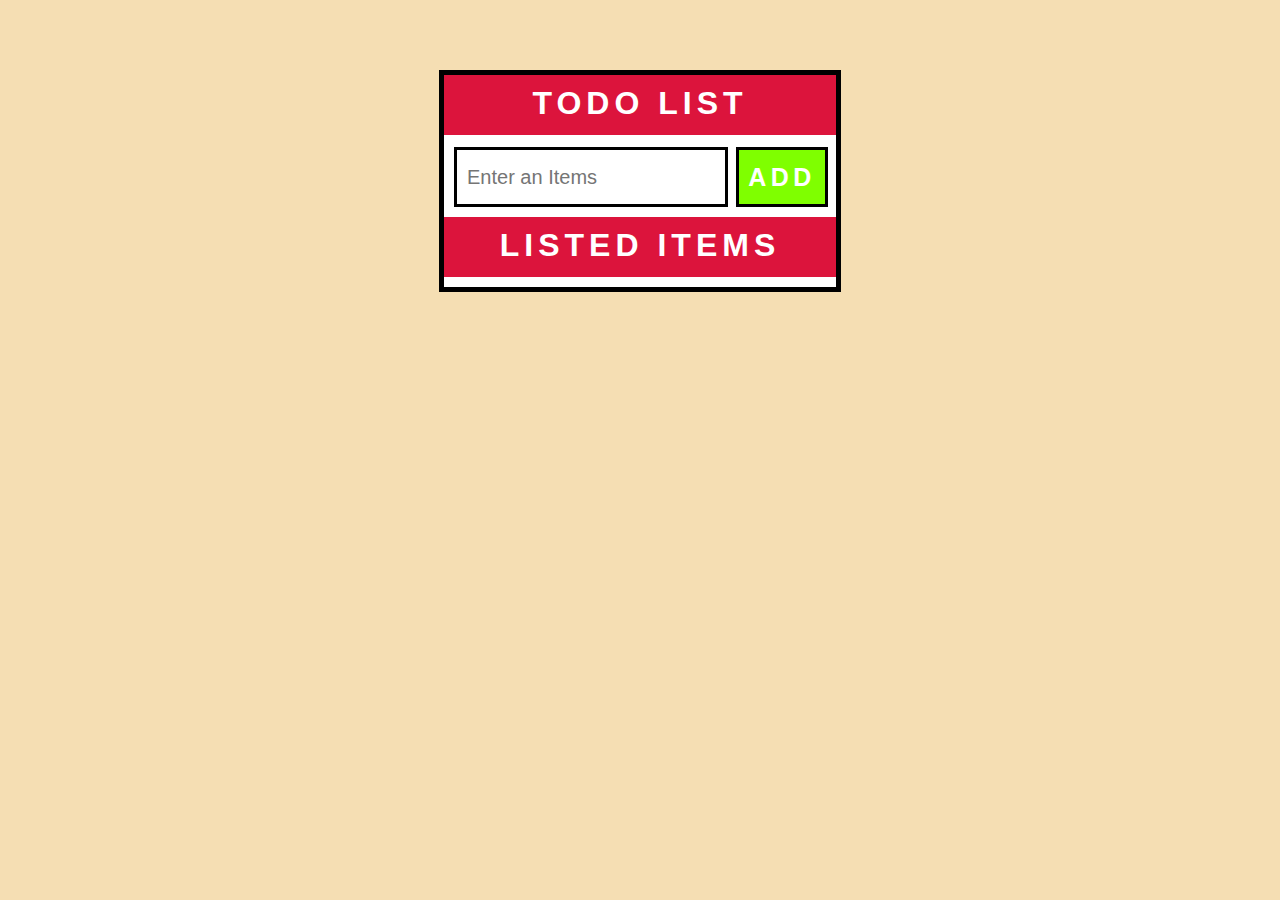
<file: To-Do List/index.html>
<!DOCTYPE html>
<html lang="en">
<head>
    <meta charset="UTF-8">
    <meta name="viewport" content="width=device-width, initial-scale=1.0">
    <title>To-Do Task</title>
    <link rel="stylesheet" href="assets/css/style.css">
</head>
<body>
    <div class="parent">
        <h1 class="heading">TODO LIST</h1>
        <div class="listed">
            <h1>LISTED ITEMS</h1>
        </div>
    </div>
    <script src="assets/js/script.js"></script>
</body>
</html>
</file>
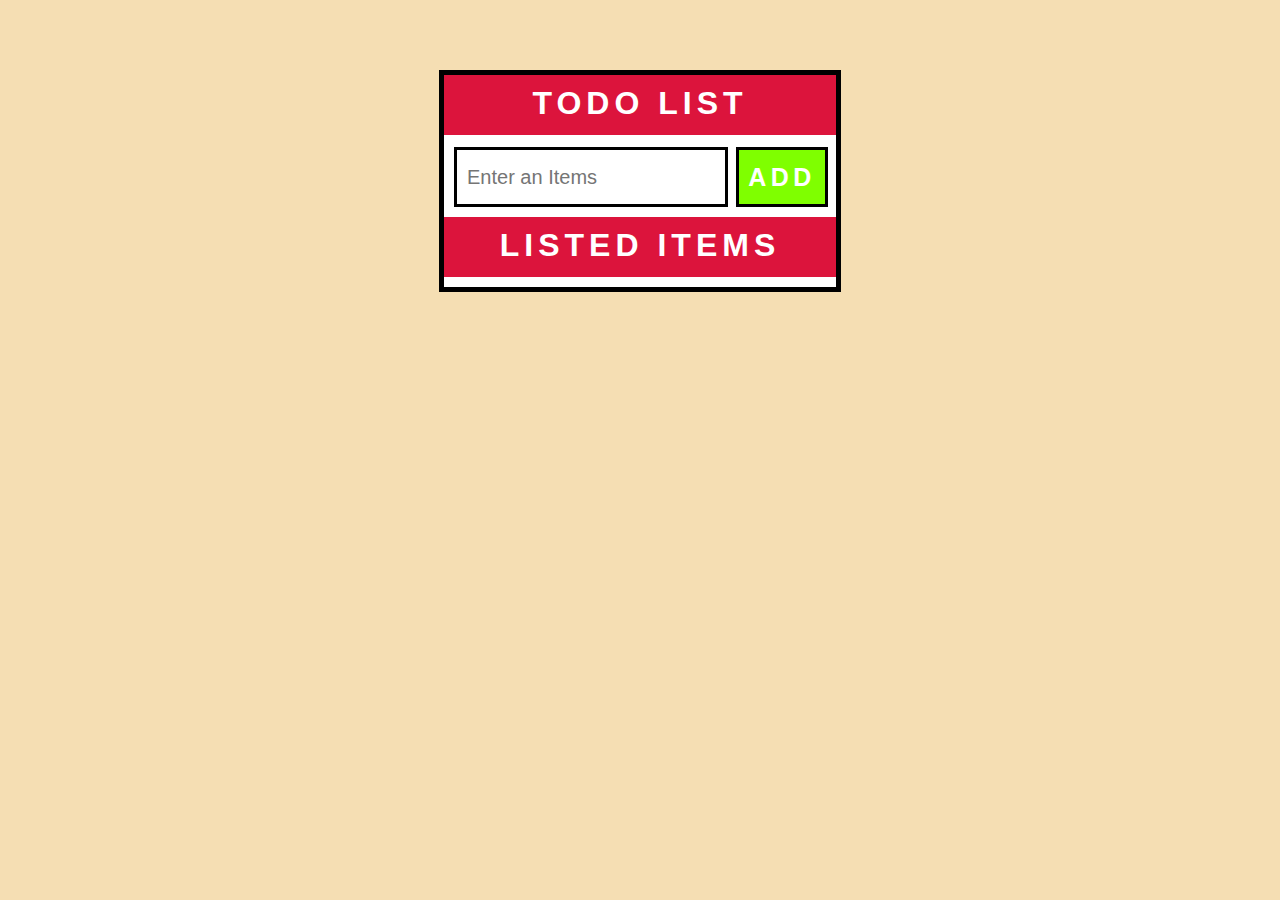
<file: To-Do List/assets/index.html>
<!DOCTYPE html>
<html lang="en">
<head>
    <meta charset="UTF-8">
    <meta name="viewport" content="width=device-width, initial-scale=1.0">
    <title>To-Do Task</title>
    <link rel="stylesheet" href="./css/style.css">
</head>
<body>
    <div class="parent">
        <h1 class="heading">TODO LIST</h1>
        <div class="listed">
            <h1>LISTED ITEMS</h1>
        </div>
    </div>
    <script src="./js/script.js"></script>
</body>
</html>
</file>
<file: To-Do List/assets/css/style.css>
*{
    padding: 0;
    margin: 0;
    box-sizing: border-box;
}
body{
    background-color:wheat;
}
.parent h1{
    color:white;
    background-color: crimson;
    height: 60px;
    text-align: center;
    padding-top: 10px;
    font-family: Verdana, Geneva, Tahoma, sans-serif;
    letter-spacing: 5px;
    margin-bottom: 10px;
}
.parent{
    width: 402px;
    margin: auto;
    margin-top: 70px;
    border: 5px solid black;
    position: relative;
    display: flex;
    flex-direction: column;
    background-color: white;
}
.parent .getvalues #forms{
    width: 274px;
    height: 60px;
    margin-left: 10px;
    font-size: 20px;
    outline: none;
    border: 3px solid black;
    margin-bottom: 10px;
    padding-left: 10px;
    
}
.parent .getvalues .addButton{
    position: relative;
    left: 4px;
    top: 2px;
    background-color: chartreuse;
    color: white;
    font-size: 25px;
    letter-spacing: 4.5px;
    border: 3px solid black;
    outline: none;
    width: 92px;
    height: 60px;
    font-weight: 800;
}
.box{
    display: flex;
    gap: 10px;
}

.removeButton{
    background-color: red;
    color: white;
    font-size: 15px;
    border: none;
    border-radius: 100%;
    text-align: center;
    outline: none;
    width: 60px;
    height: 60px;
}
.lists{
    width: 310px;
    height: 60px;
    list-style-type: none;
    font-size: 30px;
    padding-top: 20px;
    padding-left: 10px;
    border-bottom: 3px solid black;
    background-color: aliceblue;
    margin-bottom: 20px;
}
</file>
